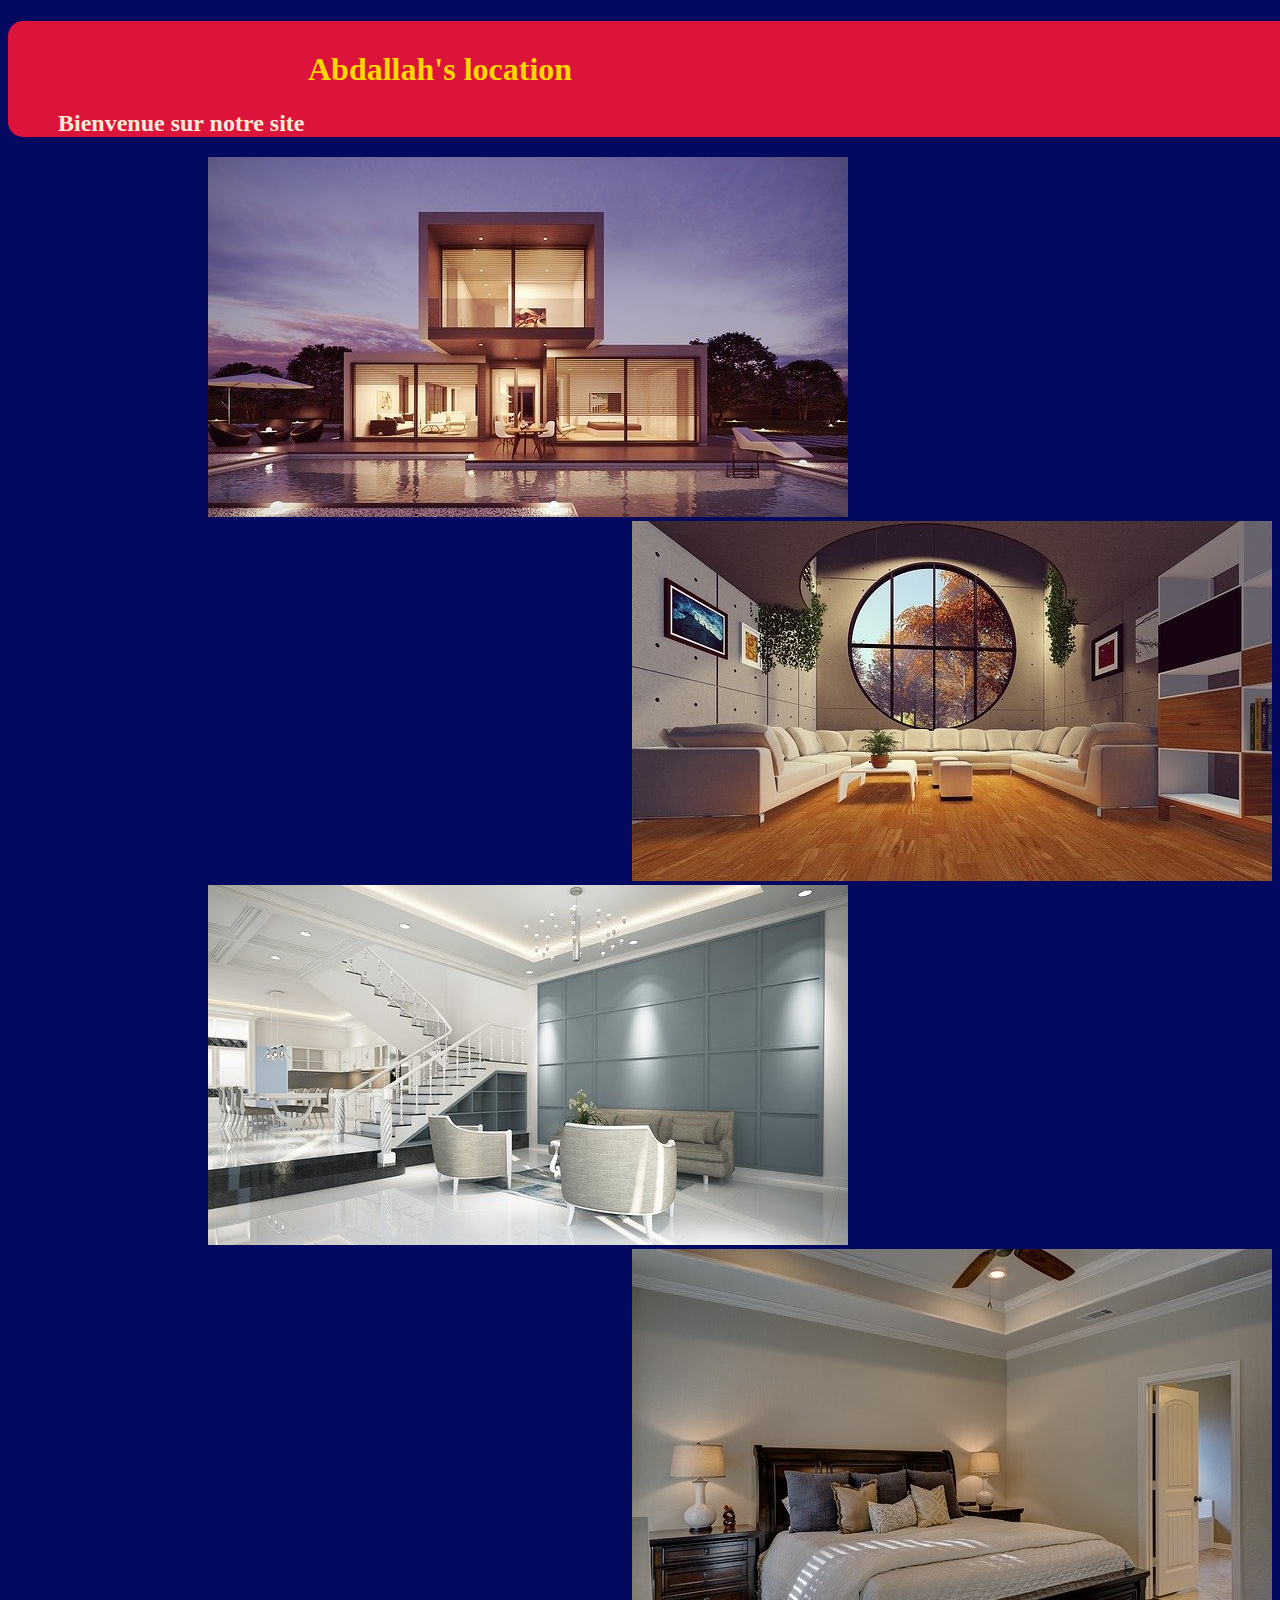
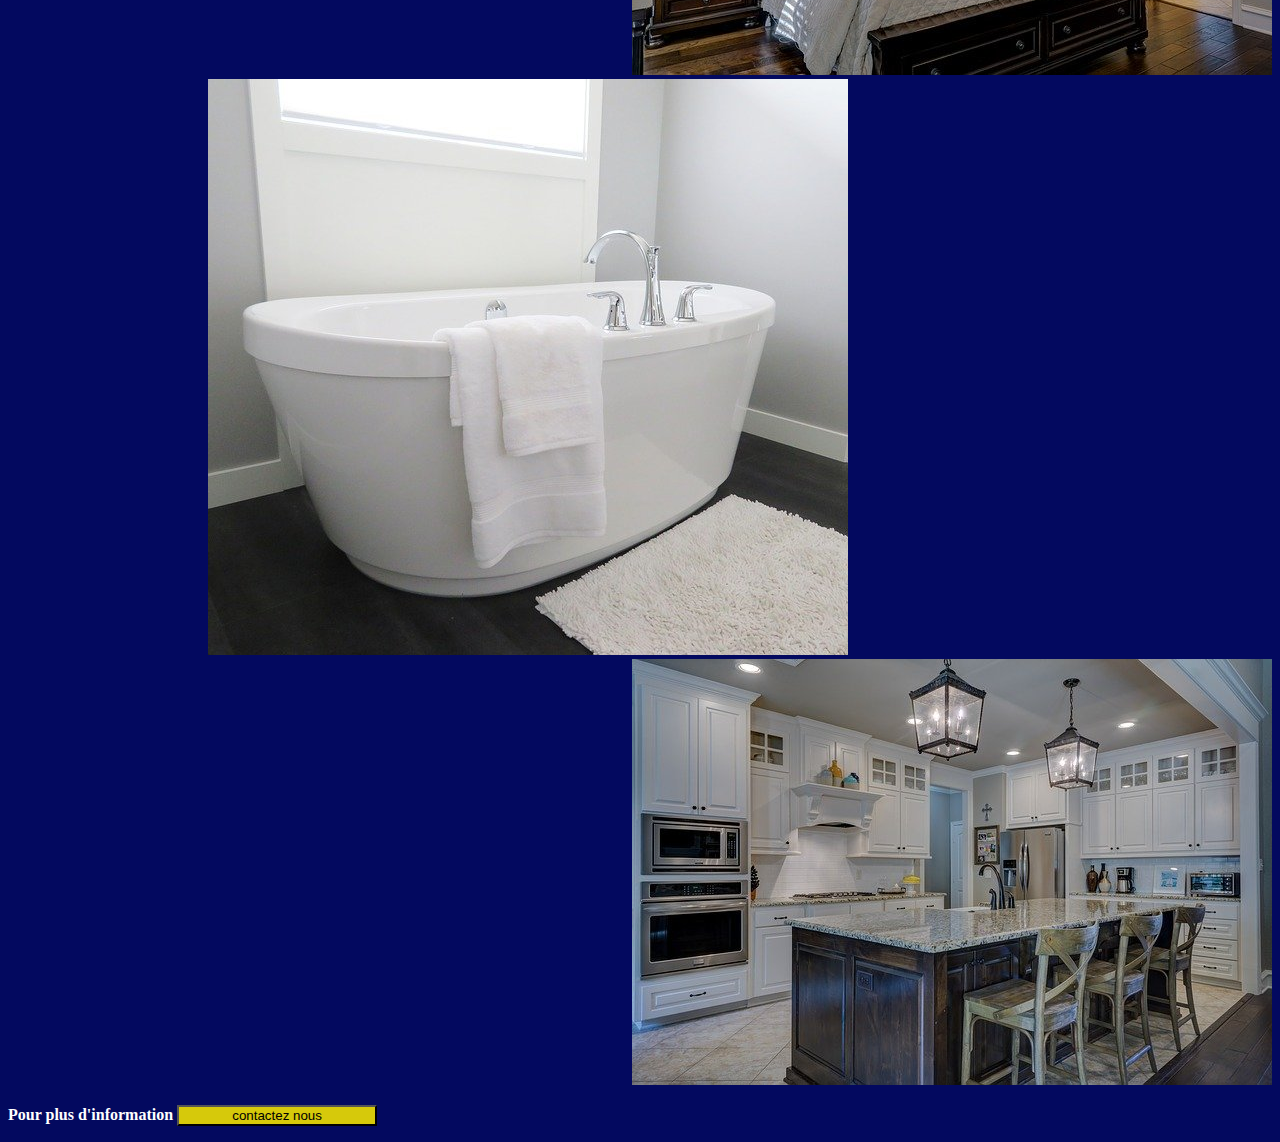
<file: index.html>
<!DOCTYPE html>
<html lang="en">
<head>
    <meta charset="UTF-8">
    <meta http-equiv="X-UA-Compatible" content="IE=edge">
    <meta name="viewport" content="width=device-width, initial-scale=1.0">
    <link rel="stylesheet" href="styles.css">
    <title>Maison de location</title>
</head>
<body>
    <header>
        <h1>Abdallah's location</h1>
        <h2>Bienvenue sur notre site</h2>
        
    </header>
    <div class="photos">
        <div class="photo1"><img src="house.jpg" alt=""></div>
        <div class="photo2"><img src="indoors.jpg" alt=""></div>
        <div class="photo3"><img src="interior.jpg" alt=""></div>
        <div class="photo4"><img src="bedroom.jpg" alt=""></div>
        <div class="photo5"> <img src="bathroom.jpg" alt=""></div>
        <div class="photo6"><img src="kitchen-gfa42714ed_640.jpg" alt=""></div>
</div>
<p><strong>Pour plus d'information  </strong><a href="page2.html"><button>contactez nous</button> </a></p>
</body>
</html>
</file>
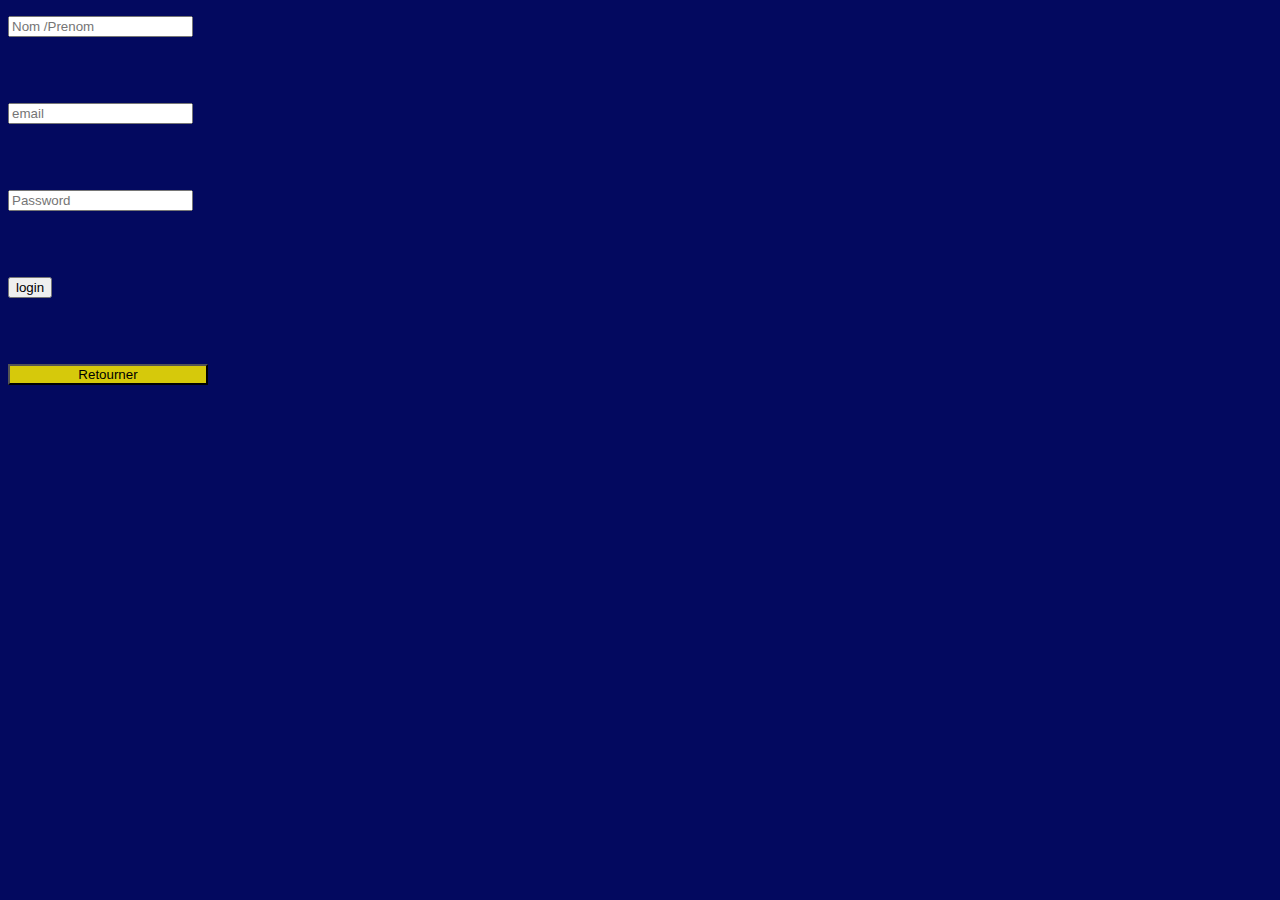
<file: page2.html>
<!DOCTYPE html>
<html lang="en">
<head>
    <meta charset="UTF-8">
    <meta http-equiv="X-UA-Compatible" content="IE=edge">
    <meta name="viewport" content="width=device-width, initial-scale=1.0">
    <link rel="stylesheet" href="styles.css">
    <title>Document</title>
</head>
<body>
    <form method="post" action="traitement.php">
        <p> <input type="text" name="pseudo" id="pseudo" placeholder="Nom /Prenom"/></p>
       <p> <input type="email" name="pseudo" id="pseudo" placeholder="email"/></p>
       <p> <input type="password" name="pseudo" id="pseudo" placeholder="Password"/></p>
       <p> <input type="submit" value="login"></p>
    </form>

    <a href="index.html"><button>Retourner</button>  </a>
</body>
</html>
</file>
<file: styles.css>
.photos{
      padding-left: 200px;
      border-radius: 30px;
      display: flex;
      flex-direction: column;
      align-content: center;
      justify-content: center;


}
header{
      background-color: crimson;
      border-radius: 15px;
      color: antiquewhite;
      width: 1500px;
      padding-left: 50px;
      text-align: left;
            
}
h1 {
     padding-left: 50px;
     padding-top: 30px;
     width: 500px;
     border-radius: 15px;
     margin-left: 200px;
      color: gold;
}
header p {
      padding-left: 10px;
       
 }
body{
      background-color: rgb(3, 9, 95);
      
}
.photo2{
      align-self: end;
 }
    
.photo4{ 
     align-self: flex-end;
}
.photo6{ 
      align-self: flex-end;
 }
button{
      width: 200px;
      background-color: rgb(214, 201, 11);
      justify-content: right;
}
input{
      margin-bottom: 50px;

}
p{
      color: white;
}
</file>
